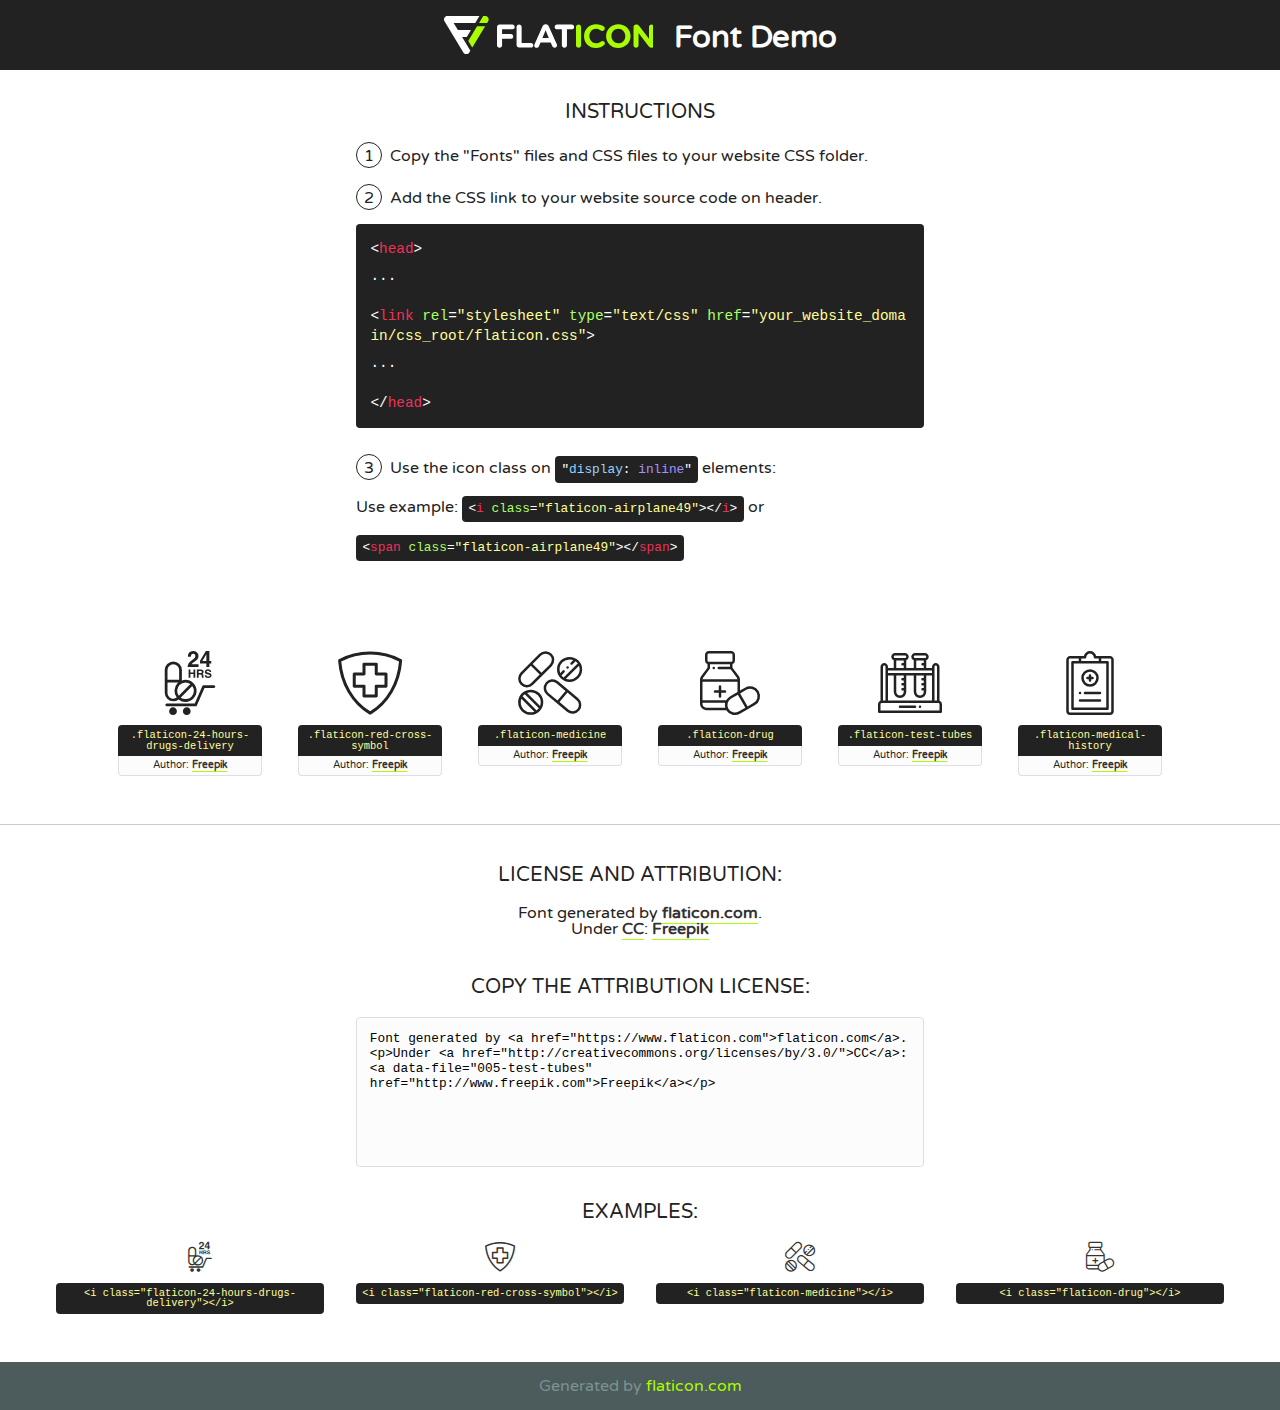
<file: assests/fonts/flaticon/font/flaticon.html>
<!DOCTYPE html>
<!--
  Flaticon icon font: Flaticon
  Creation date: 18/06/2020 09:11
-->
<html>
<!DOCTYPE html>
<html>

<head>
    <title>Flaticon WebFont</title>
    <link href="http://fonts.googleapis.com/css?family=Varela+Round" rel="stylesheet" type="text/css" />
    <link rel="stylesheet" type="text/css" href="flaticon.css">
    <meta charset="UTF-8">
    <style>
    html, body, div, span, applet, object, iframe,
    h1, h2, h3, h4, h5, h6, p, blockquote, pre,
    a, abbr, acronym, address, big, cite, code,
    del, dfn, em, img, ins, kbd, q, s, samp,
    small, strike, strong, sub, sup, tt, var,
    b, u, i, center,
    dl, dt, dd, ol, ul, li,
    fieldset, form, label, legend,
    table, caption, tbody, tfoot, thead, tr, th, td,
    article, aside, canvas, details, embed, 
    figure, figcaption, footer, header, hgroup, 
    menu, nav, output, ruby, section, summary,
    time, mark, audio, video {
        margin: 0;
        padding: 0;
        border: 0;
        font-size: 100%;
        font: inherit;
        vertical-align: baseline;
    }
    /* HTML5 display-role reset for older browsers */
    article, aside, details, figcaption, figure, 
    footer, header, hgroup, menu, nav, section {
        display: block;
    }
    body {
        line-height: 1;
    }
    ol, ul {
        list-style: none;
    }
    blockquote, q {
        quotes: none;
    }
    blockquote:before, blockquote:after,
    q:before, q:after {
        content: '';
        content: none;
    }
    table {
        border-collapse: collapse;
        border-spacing: 0;
    }
    body {
        font-family: 'Varela Round', Helvetica, Arial, sans-serif;
        font-size: 16px;
        color: #222;
    }
    a {
        color: #333;
        border-bottom: 1px solid #a9fd00;
        font-weight: bold;
        text-decoration: none;
    }
    * {
        -moz-box-sizing: border-box;
        -webkit-box-sizing: border-box;
        box-sizing: border-box;
        margin: 0;
        padding: 0;
    }
    [class^="flaticon-"]:before, [class*=" flaticon-"]:before, [class^="flaticon-"]:after, [class*=" flaticon-"]:after {
        font-family: Flaticon;
        font-size: 30px;
        font-style: normal;
        margin-left: 20px;
        color: #333;
    }
    .wrapper {
        max-width: 600px;
        margin: auto;
        padding: 0 1em;
    }
    .title {
        font-size: 1.25em;
        text-align: center;
        margin-bottom: 1em;
        text-transform: uppercase;
    }
    header {
        text-align: center;
        background-color: #222;
        color: #fff;
        padding: 1em;
    }
    header .logo {
        width: 210px;
        height: 38px;
        display: inline-block;
        vertical-align: middle;
        margin-right: 1em;
        border: none;
    }
    header strong {
        font-size: 1.95em;
        font-weight: bold;
        vertical-align: middle;
        margin-top: 5px;
        display: inline-block;
    }
    .demo {
        margin: 2em auto;
        line-height: 1.25em;
    }
    .demo ul li {
        margin-bottom: 1em;
    }
    .demo ul li .num {
        color: #222;
        border-radius: 20px;
        display: inline-block;
        width: 26px;
        padding: 3px;
        height: 26px;
        text-align: center;
        margin-right: 0.5em;
        border: 1px solid #222;
    }
    .demo ul li code {
        background-color: #222;
        border-radius: 4px;
        padding: 0.25em 0.5em;
        display: inline-block;
        color: #fff;
        font-family: Consolas,Monaco,Lucida Console,Liberation Mono,DejaVu Sans Mono,Bitstream Vera Sans Mono,Courier New, monospace;
        font-weight: lighter;
        margin-top: 1em;
        font-size: 0.8em;
        word-break: break-all;
    }
    .demo ul li code.big {
        padding: 1em;
        font-size: 0.9em;
    }
    .demo ul li code .red {
        color: #EF3159;
    }
    .demo ul li code .green {
        color: #ACFF65;
    }
    .demo ul li code .yellow {
        color: #FFFF99;
    }
    .demo ul li code .blue {
        color: #99D3FF;
    }
    .demo ul li code .purple {
        color: #A295FF;
    }
    .demo ul li code .dots {
        margin-top: 0.5em;
        display: block;
    }
    #glyphs {
        border-bottom: 1px solid #ccc;
        padding: 2em 0;
        text-align: center;
    }
    .glyph {
        display: inline-block;
        width: 9em;
        margin: 1em;
        text-align: center;
        vertical-align: top;
        background: #FFF;
    }
    .glyph .glyph-icon {
        padding: 10px;
        display: block;
        font-family:"Flaticon";
        font-size: 64px;
        line-height: 1;
    }
    .glyph .glyph-icon:before {
        font-size: 64px;
        color: #222;
        margin-left: 0;
    }
    .class-name {
        font-size: 0.65em;
        background-color: #222;
        color: #fff;
        border-radius: 4px 4px 0 0;
        padding: 0.5em;
        color: #FFFF99;
        font-family: Consolas,Monaco,Lucida Console,Liberation Mono,DejaVu Sans Mono,Bitstream Vera Sans Mono,Courier New, monospace;
    }
    .author-name {
        font-size: 0.6em;
        background-color: #fcfcfd;
        border: 1px solid #DEDEE4;
        border-top: 0;
        border-radius: 0 0 4px 4px;
        padding: 0.5em;
    }
    .class-name:last-child {
        font-size: 10px;
        color:#888;
    }
    .class-name:last-child a {
        font-size: 10px;
        color:#555;
    }
    .class-name:last-child a:hover {
        color:#a9fd00;
    }
    .glyph > input {
        display: block;
        width: 100px;
        margin: 5px auto;
        text-align: center;
        font-size: 12px;
        cursor: text;
    }
    .glyph > input.icon-input {
        font-family:"Flaticon";
        font-size: 16px;
        margin-bottom: 10px;
    }
    .attribution .title {
        margin-top: 2em;
    }
    .attribution textarea {
        background-color: #fcfcfd;
        padding: 1em;
        border: none;
        box-shadow: none;
        border: 1px solid #DEDEE4;
        border-radius: 4px;
        resize: none;
        width: 100%;
        height: 150px;
        font-size: 0.8em;
        font-family: Consolas,Monaco,Lucida Console,Liberation Mono,DejaVu Sans Mono,Bitstream Vera Sans Mono,Courier New, monospace;
        -webkit-appearance: none;
    }
    .iconsuse {
        margin: 2em auto;
        text-align: center;
        max-width: 1200px;
    }
    .iconsuse:after {
        content: '';
        display: table;
        clear: both;
    }
    .iconsuse .image {
        float: left;
        width: 25%;
        padding: 0 1em;
    }
    .iconsuse .image p {
        margin-bottom: 1em;
    }
    .iconsuse .image span {
        display: block;
        font-size: 0.65em;
        background-color: #222;
        color: #fff;
        border-radius: 4px;
        padding: 0.5em;
        color: #FFFF99;
        margin-top: 1em;
        font-family: Consolas,Monaco,Lucida Console,Liberation Mono,DejaVu Sans Mono,Bitstream Vera Sans Mono,Courier New, monospace;
    }
    #footer {
        text-align: center;
        background-color: #4C5B5C;
        color: #7c9192;
        padding: 1em;
    }
    #footer a {
        border: none;
        color: #a9fd00;
        font-weight: normal;
    }
    @media (max-width: 960px) {
        .iconsuse .image {
            width: 50%;
        }
    }
    @media (max-width: 560px) {
        .iconsuse .image {
            width: 100%;
        }
    }
    </style>
</head>

<body class="characters-off">

    <header>
        <a href="https://www.flaticon.com" target="_blank" class="logo">
            <svg version="1.1" xmlns="http://www.w3.org/2000/svg" xmlns:xlink="http://www.w3.org/1999/xlink" xmlns:a="http://ns.adobe.com/AdobeSVGViewerExtensions/3.0/" viewBox="0 0 560.875 102.036" enable-background="new 0 0 560.875 102.036" xml:space="preserve">
                <defs>
                </defs>
                <g>
                    <g class="letters">
                        <path fill="#ffffff" d="M141.596,29.675c0-3.777,2.985-6.767,6.764-6.767h34.438c3.426,0,6.15,2.728,6.15,6.15
                        c0,3.43-2.724,6.149-6.15,6.149h-27.674v13.091h23.719c3.429,0,6.151,2.724,6.151,6.15c0,3.43-2.723,6.149-6.151,6.149h-23.719
                        v17.574c0,3.773-2.986,6.761-6.764,6.761c-3.779,0-6.764-2.989-6.764-6.761V29.675z"></path>
                        <path fill="#ffffff" d="M193.844,29.149c0-3.781,2.985-6.767,6.764-6.767c3.776,0,6.763,2.985,6.763,6.767v42.957h25.039
                        c3.426,0,6.149,2.726,6.149,6.153c0,3.425-2.723,6.15-6.149,6.15h-31.802c-3.779,0-6.764-2.986-6.764-6.768V29.149z"></path>
                        <path fill="#ffffff" d="M241.891,75.71l21.438-48.407c1.492-3.341,4.215-5.357,7.906-5.357h0.792
                        c3.686,0,6.323,2.017,7.815,5.357l21.439,48.407c0.436,0.967,0.701,1.845,0.701,2.723c0,3.602-2.809,6.501-6.414,6.501
                        c-3.161,0-5.269-1.845-6.499-4.655l-4.132-9.661h-27.059l-4.301,10.102c-1.144,2.631-3.426,4.214-6.237,4.214
                        c-3.517,0-6.24-2.81-6.24-6.325C241.1,77.64,241.451,76.677,241.891,75.71z M279.932,58.666l-8.521-20.297l-8.526,20.297H279.932
                        z"></path>
                        <path fill="#ffffff" d="M314.864,35.387H301.86c-3.429,0-6.239-2.813-6.239-6.238c0-3.429,2.811-6.24,6.239-6.24h39.533
                        c3.426,0,6.237,2.811,6.237,6.24c0,3.425-2.811,6.238-6.237,6.238h-13.001v42.785c0,3.773-2.99,6.761-6.764,6.761
                        c-3.779,0-6.764-2.989-6.764-6.761V35.387z"></path>
                        <path fill="#A9FD00" d="M352.615,29.149c0-3.781,2.985-6.767,6.767-6.767c3.774,0,6.761,2.985,6.761,6.767v49.024
                        c0,3.773-2.987,6.761-6.761,6.761c-3.781,0-6.767-2.989-6.767-6.761V29.149z"></path>
                        <path fill="#A9FD00" d="M374.132,53.836v-0.179c0-17.481,13.178-31.801,32.065-31.801c9.22,0,15.459,2.458,20.557,6.238
                        c1.402,1.054,2.637,2.985,2.637,5.357c0,3.692-2.985,6.59-6.681,6.59c-1.845,0-3.071-0.702-4.044-1.319
                        c-3.776-2.813-7.729-4.393-12.562-4.393c-10.364,0-17.831,8.611-17.831,19.154v0.173c0,10.542,7.291,19.329,17.831,19.329
                        c5.715,0,9.492-1.756,13.359-4.834c1.049-0.874,2.458-1.491,4.039-1.491c3.429,0,6.325,2.813,6.325,6.236
                        c0,2.106-1.056,3.78-2.282,4.834c-5.539,4.834-12.036,7.733-21.878,7.733C387.572,85.464,374.132,71.493,374.132,53.836z"></path>
                        <path fill="#A9FD00" d="M433.009,53.836v-0.179c0-17.481,13.79-31.801,32.766-31.801c18.981,0,32.592,14.143,32.592,31.628v0.173
                        c0,17.483-13.785,31.807-32.769,31.807C446.625,85.464,433.009,71.32,433.009,53.836z M484.224,53.836v-0.179
                        c0-10.539-7.725-19.326-18.626-19.326c-10.893,0-18.449,8.611-18.449,19.154v0.173c0,10.542,7.73,19.329,18.626,19.329
                        C476.676,72.986,484.224,64.378,484.224,53.836z"></path>
                        <path fill="#A9FD00" d="M506.233,29.321c0-3.774,2.99-6.763,6.767-6.763h1.401c3.252,0,5.183,1.583,7.029,3.953l26.093,34.265
                        V29.059c0-3.692,2.99-6.677,6.681-6.677c3.683,0,6.671,2.985,6.671,6.677v48.934c0,3.78-2.987,6.765-6.764,6.765h-0.436
                        c-3.257,0-5.188-1.581-7.034-3.953l-27.056-35.492v32.944c0,3.687-2.985,6.676-6.678,6.676c-3.683,0-6.673-2.989-6.673-6.676
                        V29.321z"></path>
                    </g>
                    <g class="insignia">
                        <path fill="#ffffff" d="M48.372,56.137h12.517l11.156-18.537H37.186L25.688,18.539h57.825L94.668,0H9.271
                        C5.925,0,2.842,1.801,1.198,4.716c-1.644,2.907-1.593,6.482,0.134,9.343l50.38,83.501c1.678,2.781,4.689,4.476,7.938,4.476
                        c3.246,0,6.257-1.695,7.935-4.476l2.898-4.804L48.372,56.137z"></path>
                        <g class="i">
                            <path fill="#A9FD00" d="M93.575,18.539h0.031v0.004l21.652,0.004l2.705-4.488c1.727-2.861,1.778-6.436,0.133-9.343
                            C116.454,1.801,113.371,0,110.026,0h-5.294L93.575,18.539z"></path>
                            <polygon fill="#A9FD00" points="88.291,27.356 64.725,66.486 75.519,84.404 109.942,27.356"></polygon>
                        </g>
                    </g>
                </g>
            </svg>
        </a>
        <strong>Font Demo</strong>
    </header>


    <section class="demo wrapper">

        <p class="title">Instructions</p>

        <ul>
            <li>
                <span class="num">1</span>Copy the "Fonts" files and CSS files to your website CSS folder.
            </li>
            <li>
                <span class="num">2</span>Add the CSS link to your website source code on header.
                <code class="big">
                    &lt;<span class="red">head</span>&gt;
                    <br/><span class="dots">...</span>
                    <br/>&lt;<span class="red">link</span> <span class="green">rel</span>=<span class="yellow">"stylesheet"</span> <span class="green">type</span>=<span class="yellow">"text/css"</span> <span class="green">href</span>=<span class="yellow">"your_website_domain/css_root/flaticon.css"</span>&gt;
                    <br/><span class="dots">...</span>
                    <br/>&lt;/<span class="red">head</span>&gt;
                </code>
            </li>

            <li>
                <p>
                    <span class="num">3</span>Use the icon class on <code>"<span class="blue">display</span>:<span class="purple"> inline</span>"</code> elements:
                    <br />
                    Use example: <code>&lt;<span class="red">i</span> <span class="green">class</span>=<span class="yellow">&quot;flaticon-airplane49&quot;</span>&gt;&lt;/<span class="red">i</span>&gt;</code> or <code>&lt;<span class="red">span</span> <span class="green">class</span>=<span class="yellow">&quot;flaticon-airplane49&quot;</span>&gt;&lt;/<span class="red">span</span>&gt;</code>
            </li>
        </ul>

    </section>




   <section id="glyphs">          
    
      
        <div class="glyph"><div class="glyph-icon flaticon-24-hours-drugs-delivery"></div>
            <div class="class-name">.flaticon-24-hours-drugs-delivery</div>
            <div class="author-name">Author: <a data-file="001-24-hours-drugs-delivery" href="http://www.freepik.com">Freepik</a> </div> 
        </div>        
        
        <div class="glyph"><div class="glyph-icon flaticon-red-cross-symbol"></div>
            <div class="class-name">.flaticon-red-cross-symbol</div>
            <div class="author-name">Author: <a data-file="002-red-cross-symbol" href="http://www.freepik.com">Freepik</a> </div> 
        </div>        
        
        <div class="glyph"><div class="glyph-icon flaticon-medicine"></div>
            <div class="class-name">.flaticon-medicine</div>
            <div class="author-name">Author: <a data-file="003-medicine" href="http://www.freepik.com">Freepik</a> </div> 
        </div>        
        
        <div class="glyph"><div class="glyph-icon flaticon-drug"></div>
            <div class="class-name">.flaticon-drug</div>
            <div class="author-name">Author: <a data-file="004-drug" href="http://www.freepik.com">Freepik</a> </div> 
        </div>        
        
        <div class="glyph"><div class="glyph-icon flaticon-test-tubes"></div>
            <div class="class-name">.flaticon-test-tubes</div>
            <div class="author-name">Author: <a data-file="005-test-tubes" href="http://www.freepik.com">Freepik</a> </div> 
        </div>        
        
        <div class="glyph"><div class="glyph-icon flaticon-medical-history"></div>
            <div class="class-name">.flaticon-medical-history</div>
            <div class="author-name">Author: <a data-file="006-medical-history" href="http://www.freepik.com">Freepik</a> </div> 
        </div>        
        

    </section>



    <section class="attribution wrapper"   style="text-align:center;">

      <div class="title">License and attribution:</div><div class="attrDiv">Font generated by <a href="https://www.flaticon.com">flaticon.com</a>. <div><p>Under <a href="http://creativecommons.org/licenses/by/3.0/">CC</a>: <a data-file="005-test-tubes" href="http://www.freepik.com">Freepik</a></p>  </div>
      </div>
      <div class="title">Copy the Attribution License:</div>

    <textarea onclick="this.focus();this.select();">Font generated by &lt;a href=&quot;https://www.flaticon.com&quot;&gt;flaticon.com&lt;/a&gt;. <p>Under <a href="http://creativecommons.org/licenses/by/3.0/">CC</a>: <a data-file="005-test-tubes" href="http://www.freepik.com">Freepik</a></p>  
     </textarea>

    </section>

    <section class="iconsuse">

          <div class="title">Examples:</div>            
             
            <div class="image">
                <p>
                    <i class="glyph-icon flaticon-24-hours-drugs-delivery"></i> 
                    <span>&lt;i class=&quot;flaticon-24-hours-drugs-delivery&quot;&gt;&lt;/i&gt;</span>
                </p>
            </div>
            
            <div class="image">
                <p>
                    <i class="glyph-icon flaticon-red-cross-symbol"></i> 
                    <span>&lt;i class=&quot;flaticon-red-cross-symbol&quot;&gt;&lt;/i&gt;</span>
                </p>
            </div>
            
            <div class="image">
                <p>
                    <i class="glyph-icon flaticon-medicine"></i> 
                    <span>&lt;i class=&quot;flaticon-medicine&quot;&gt;&lt;/i&gt;</span>
                </p>
            </div>
            
            <div class="image">
                <p>
                    <i class="glyph-icon flaticon-drug"></i> 
                    <span>&lt;i class=&quot;flaticon-drug&quot;&gt;&lt;/i&gt;</span>
                </p>
            </div>
                       
        </div>
                            
    </section>

<div id="footer">
    <div>Generated by <a href="https://www.flaticon.com">flaticon.com</a>
    </div>
</div>



</body>
</html>
</file>
<file: assests/fonts/flaticon/font/flaticon.css>
/*
  	Flaticon icon font: Flaticon
  	Creation date: 18/06/2020 09:11
  	*/

@font-face {
  font-family: "Flaticon";
  src: url("./Flaticon.eot");
  src: url("./Flaticon.eot?#iefix") format("embedded-opentype"),
       url("./Flaticon.woff2") format("woff2"),
       url("./Flaticon.woff") format("woff"),
       url("./Flaticon.ttf") format("truetype"),
       url("./Flaticon.svg#Flaticon") format("svg");
  font-weight: normal;
  font-style: normal;
}

@media screen and (-webkit-min-device-pixel-ratio:0) {
  @font-face {
    font-family: "Flaticon";
    src: url("./Flaticon.svg#Flaticon") format("svg");
  }
}

[class^="flaticon-"]:before, [class*=" flaticon-"]:before,
[class^="flaticon-"]:after, [class*=" flaticon-"]:after {   
  font-family: Flaticon;
        /* Better Font Rendering =========== */
  -webkit-font-smoothing: antialiased;
  -moz-osx-font-smoothing: grayscale;
}

.flaticon-24-hours-drugs-delivery:before { content: "\f100"; }
.flaticon-red-cross-symbol:before { content: "\f101"; }
.flaticon-medicine:before { content: "\f102"; }
.flaticon-drug:before { content: "\f103"; }
.flaticon-test-tubes:before { content: "\f104"; }
.flaticon-medical-history:before { content: "\f105"; }
</file>
